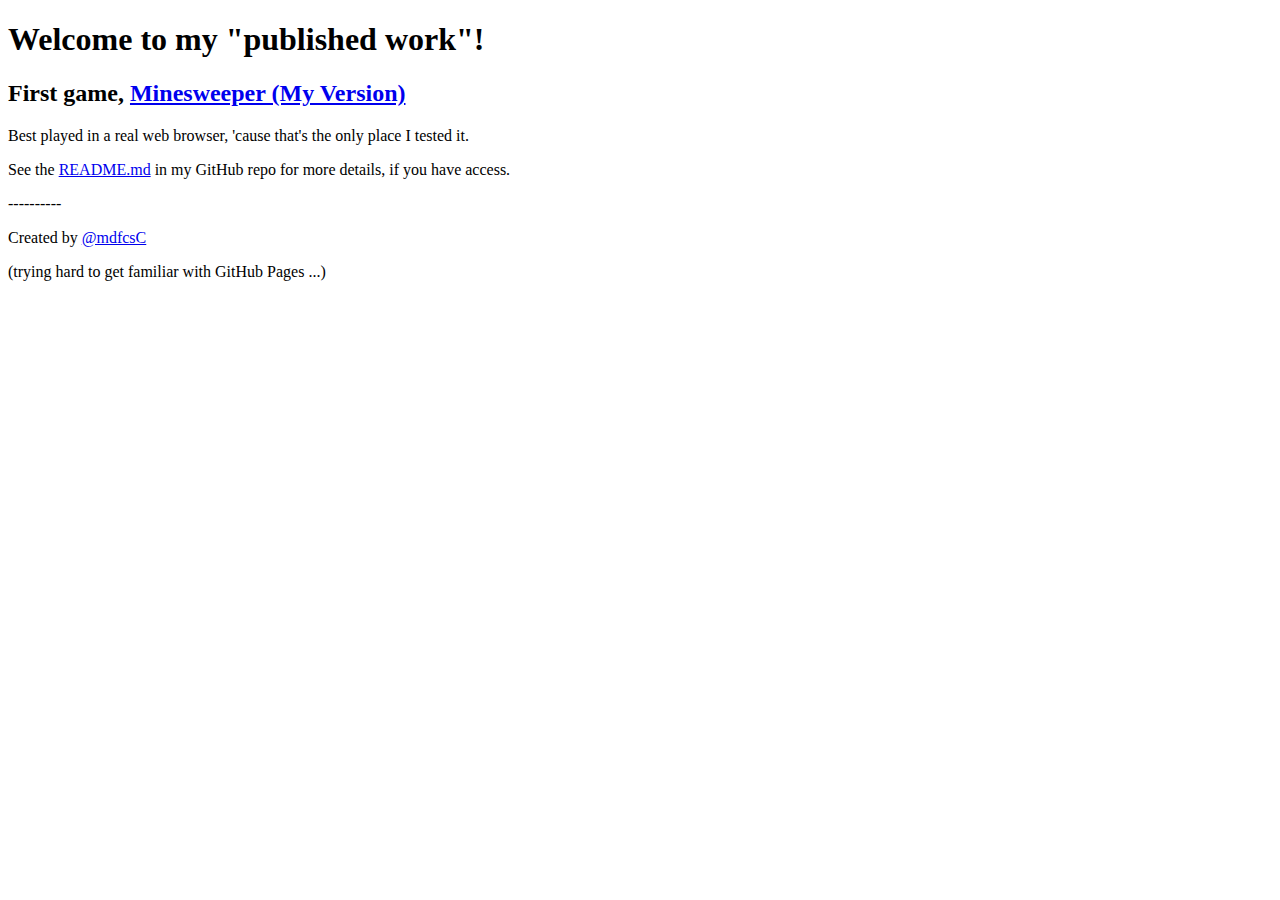
<file: docs/index.html>
<!DOCTYPE html>
<html>
  <head>
    <title>My Docs</title>
  </head>
  <body>
    <h1>Welcome to my "published work"!</h1>
    <h2> First game, <a id="minsweeperLink">Minesweeper (My Version)</a> </h2>
    <div>
        <p>Best played in a real web browser, 'cause that's the only place I tested it.</p>
        <p>See the <a href="https://github.com/mdfcsC/My-Portfolio/blob/main/README.md#minesweeper">README.md</a> in my GitHub repo for more details, if you have access.</p>
    </div>
  </body>
  <footer>
    <p>----------</p>
    <p>Created by <a href="https://github.com/mdfcsC">@mdfcsC</a></p>
    <p>(trying hard to get familiar with GitHub Pages ...)</p>
  </footer>

  <!-- 给链接添加时间戳，确保每次都是最新版本 -->
  <script>
    var timestamp = new Date().getTime();
    document.getElementById('minsweeperLink').href = 'minesweeper/minesweeper.html?v=' + timestamp;
  </script>
</html>
</file>
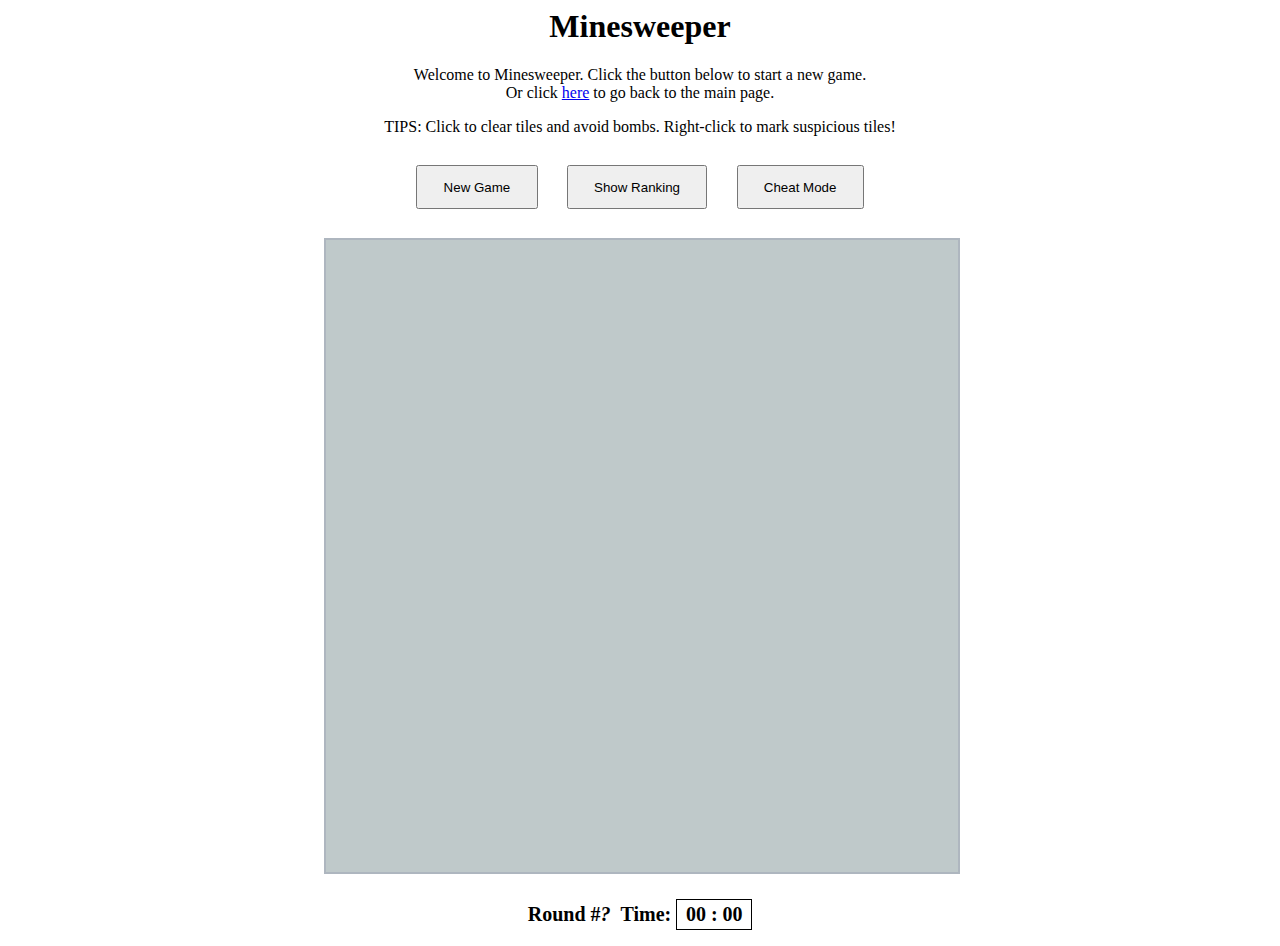
<file: docs/minesweeper/minesweeper.html>
<html>
 <head>
   <link rel='stylesheet' href='minesweeper.css?v=' id='stylesheet' />
   <script type='module' src='minesweeper.js?v' id="script"></script>
   <title>My Minesweeper</title>

   <script>
    // 生成当前时间戳
    var timestamp = new Date().getTime();
    // 给 CSS 文件和 JS 文件加上时间戳，确保刷新缓存
    document.getElementById('stylesheet').href = 'minesweeper.css?v=' + timestamp;
    document.getElementById('script').src = 'minesweeper.js?v=' + timestamp;
   </script>

  </head>
  <body>
    <h1> Minesweeper </h1>

    <p> 
      Welcome to Minesweeper. Click the button below to start a new game. 
      <br>Or click <a id="mainPageLink">here</a> to go back to the main page. 
    </p>
    <script>
      // 生成当前时间戳
      var timestamp = new Date().getTime();
      // 给链接添加时间戳，确保每次都是最新版本
      document.getElementById('mainPageLink').href = '../index.html?v=' + timestamp;
    </script>

    <p>TIPS: Click to clear tiles and avoid bombs. Right-click to mark suspicious tiles!</p>

    <p class="buttonContainer">
      <button type='button' class="newGame">New Game</button>
      <button type='button' class="showRanking">Show Ranking</button>
      <button type='button' class="cheat">Cheat Mode</button>
    </p>

    <div class='board'></div>

    <p class="timerKit">
      <span class="timerWord">Round #<em class="roundTimer">?</em>&nbsp;&nbsp;Time: </span>
      <span class="timer">00 : 00</span>
    </p>

    <dialog id="myDialog">
      <div id="scoreBoard">
        <div id="title">Score Ranking</div>
        <div id="name">Round</div>
        <div id="time">Time</div>
      </div>
      <button type='button' class="closeDialog">Close</button>
    </dialog>
  </body>
</html>
</file>
<file: docs/minesweeper/minesweeper.css>
h1 {
    text-align: center;
}

p {
    text-align: center;
}

p.buttonContainer {
    text-align: center;
}

button {
    margin: 1% 1%;
    padding: 1% 2%;
}

div.board {
    background-color: #BFC9CA;
    border: 2px solid #AEB6BF;
    margin: 1% 25% 1% 25%;
    width: 50%;
    /* 保持正方形，宽高比1:1 */
    aspect-ratio: 1 / 1;
    display: grid;
    grid-template: repeat(20, 1fr) / repeat(20, 1fr);
    column-gap: .5%;
    row-gap: .5%;
    /* 限制最小宽高 */
    min-height: 320px;
    min-width: 320px;
}

div.board > div {
    background-color: #F2F3F4;
    text-align: center;
    font-weight: bold;
    /* 视窗的最小尺寸(宽度或高度)的1.8%，但使用 clamp() 设置一个自适应范围，最小8px，最大16px */
    font-size: clamp(8px, 1.8vmin, 16px);
    /* 多行内容也可以各自垂直居中 */
    place-items: center;
    display: grid;
}

div.board > div.clear {
    background-color: #BFC9CA;
}

div.board > div.bomb {
    background-color: #BFC9CA;
    color: red;
}

/* 标记旗帜 */
div.board > div.flag {
    background-color: #BFC9CA;
    color: brown;
}

.timerKit {
    text-align: center;
    margin-top: 2%;
    color: black;
}

.timerKit > span {
    font-family: serif;
    font-weight: bold;
    font-size: 20px;
}

.timer {
    display: inline-block;
    border: 1px solid black;
    height: 25px;
    width: 70px;
    padding: 2px;
    line-height: 25px; /* 垂直居中，25px是height的值 */
}

#myDialog {
    font-family: serif;
    text-align: center;
    width: 15%;
    min-width: 10em;
    max-height: 50%;
}

#scoreBoard {
    display: grid;
    grid-template-columns: 1fr 1fr;
    grid-template-rows: repeat(auto, 1fr);
    grid-column: span 1;
    grid-row: span 1;
    margin: 0 auto;
}

#scoreBoard > div {
    text-align: center;
    font-size: 16px;
}

#title {
    font-weight: bold;
    grid-column: span 2;
}
</file>
